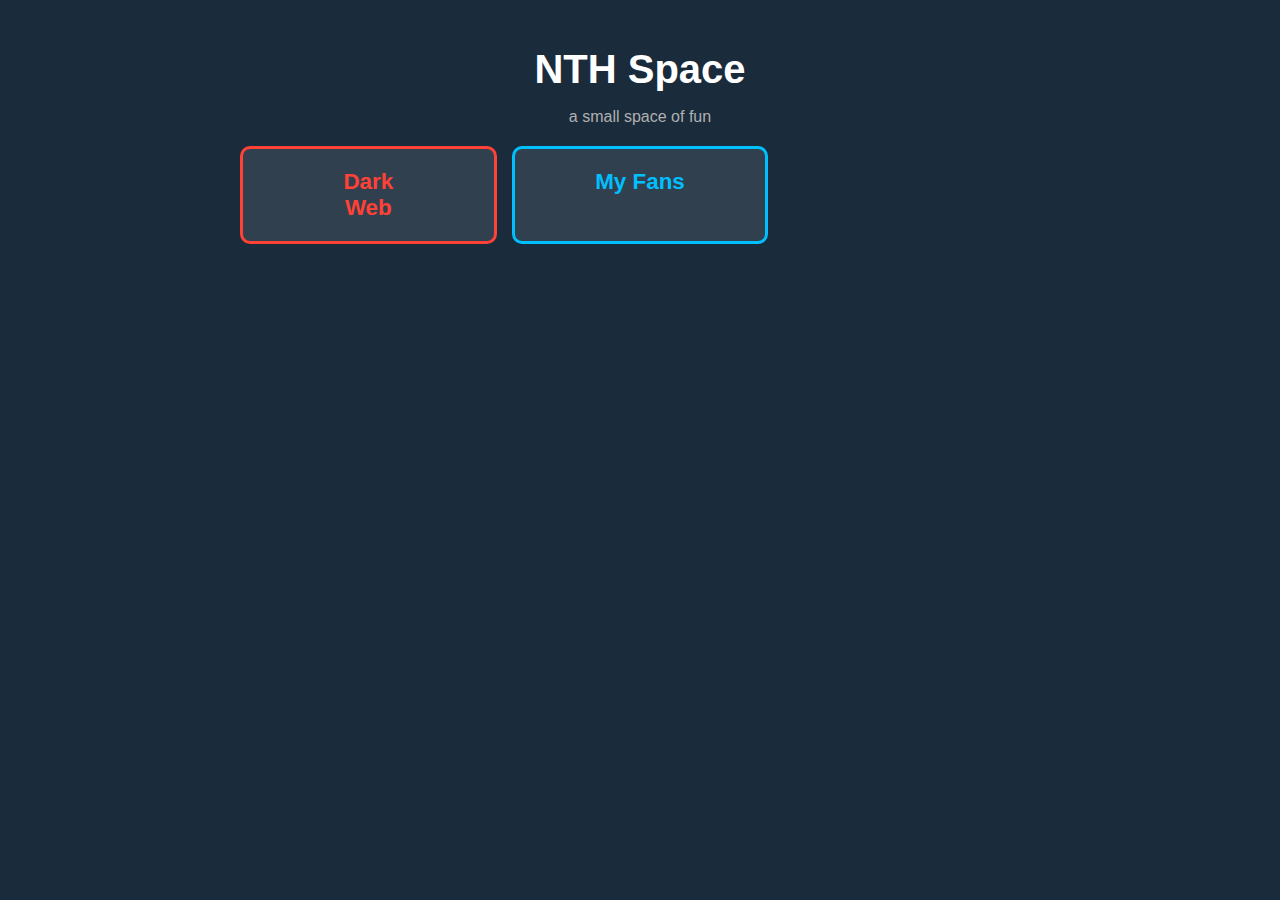
<file: index.html>
<!DOCTYPE html>
<html lang="en">
<head>
	<meta charset="UTF-8">
	<meta name="viewport" content="width=device-width, initial-scale=1.0">
	<title>NTH Space</title>
	<link rel="stylesheet" href="styles.css" />
</head>
<body>
	<h1>NTH Space</h1>
	<p class="subtitle">a small space of fun</p>
	
	<div class="grid">
		<div class="item darkweb">Dark<br>Web</div>
		<div class="item myfans">My Fans</div>
		<!-- You can add more items here in the future -->
		 <script src="scripts.js"></script>
	</div>
</body>
</html>
</file>
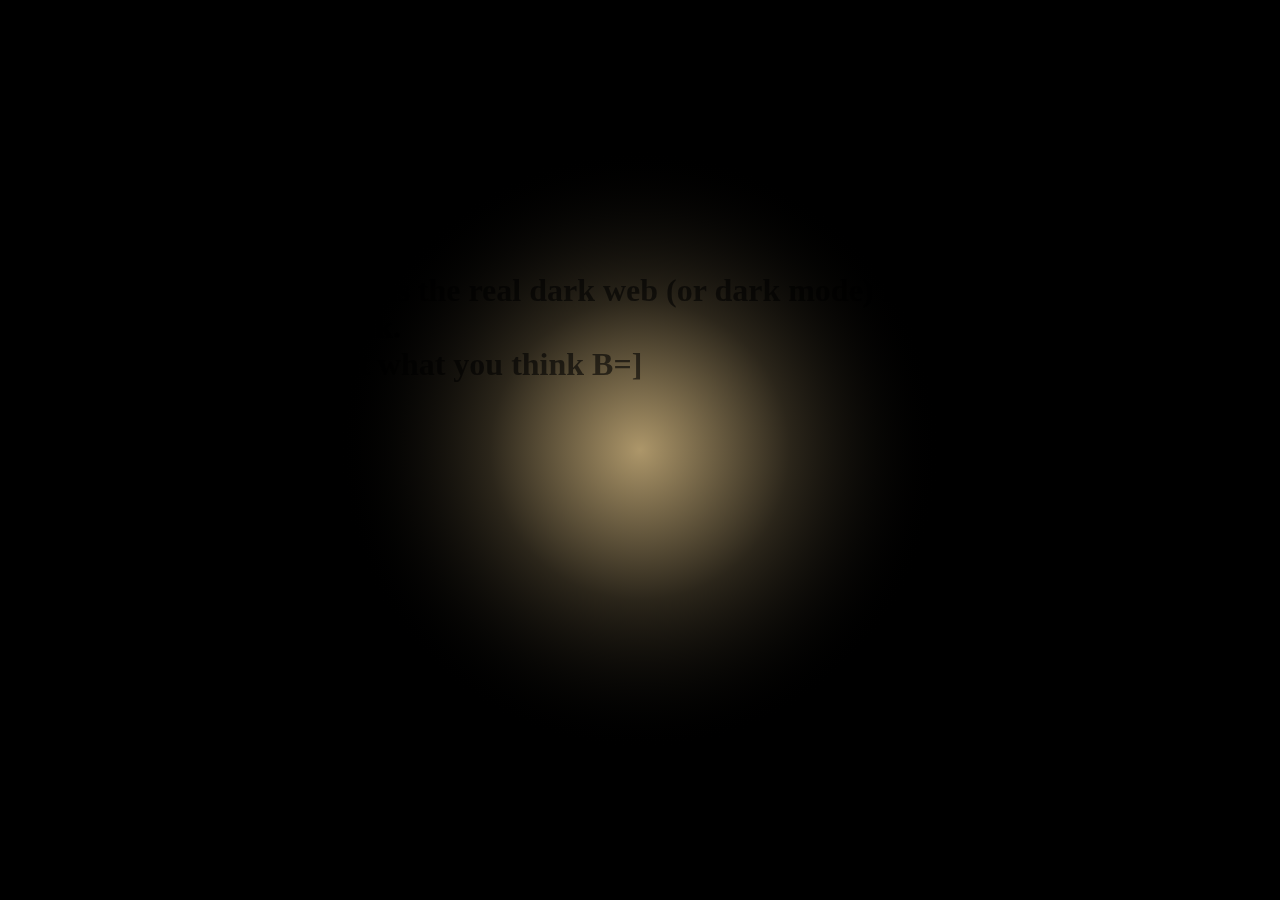
<file: darkweb/index.html>
<!DOCTYPE html>
<html lang="en">
<head>
	<meta charset="UTF-8">
	<meta name="viewport" content="width=device-width, initial-scale=1.0">
	<title>Dark Web</title>
	<link rel="stylesheet" href="styles.css">
</head>
<body>
	<canvas id="canvas"></canvas>
	<h1 id="title" class="title">Dark Web</h1>
	<button id="returnButton" class="returnButton">Return to Main Page</button>
	<h2 id="subtitle" class="subtitle">This is the real dark web (or dark mode) I think. <br> Not what you think B=]</h2>
	<script src="scripts.js"></script>
</body>
</html>
</file>
<file: styles.css>
body {
	font-family: Arial, sans-serif;
	max-width: 800px;
	margin: 0 auto;
	padding: 20px;
	text-align: center;
	background-color: #1a2b3c;
	color: #ffffff;
}
h1 {
	font-size: 2.5em;
	margin-bottom: 5px;
	color: #ffffff;
}
.subtitle {	
	color: #b0b0b0;
	margin-bottom: 20px;
}
.grid {
	display: grid;
	grid-template-columns: repeat(3, 1fr);
	gap: 15px;
}
.item {
	border: 3px solid;
	border-radius: 10px;
	padding: 20px 10px;
	font-size: 1.4em;
	cursor: pointer;
	transition: all 0.3s ease;
	font-weight: bold;
	background-color: rgba(255, 255, 255, 0.1);
}
.item:hover {
	transform: scale(1.05);
	box-shadow: 0 0 15px rgba(255, 255, 255, 0.5);
	background-color: rgba(255, 255, 255, 0.2);
}
.darkweb {
	border-color: #ff4136;
	color: #ff4136;
}
.myfans {
	border-color: #00bfff;
	color: #00bfff;
}
</file>
<file: darkweb/styles.css>
html, body {
	margin: 0;
	padding: 0;
	height: 100%;
	width: 100%;
	background-color: black;
	overflow: hidden;
}

#canvas {
	position: fixed;
	top: 0;
	left: 0;
	width: 100%;
	height: 100%;
	z-index: 1;
}

.title {
	font-family: 'Times New Roman', Times, serif;
	color: #000000;
	font-size: 4em;
	position: absolute;
	top: 100px;
	left: 50%;
	transform: translate(-50%, -50%);
	z-index: 2;
	opacity: 0;
}

.returnButton {
	position: absolute;
	border: 3px solid #000000;
	border-radius: 3px;
	font-size: 0.8em;
	padding: 10px 5px;
	cursor: pointer;
	transition: all 0.3s ease;
	font-weight: bold;
	background-color: transparent;
	top: 10px;
	left: 10px;
	color: #000000;
	z-index: 2;
	opacity: 0;
}

.returnButton:hover {
	background-color: rgba(216, 188, 132, 0.2);
}

.subtitle {
	font-family: 'Times New Roman', Times, serif;
	color: #000000;
	font-size: 2em;
	position: absolute;
	top: 300px;
	left: 50%;
	transform: translate(-50%, -50%);
	z-index: 2;
	opacity: 0;
}
</file>
